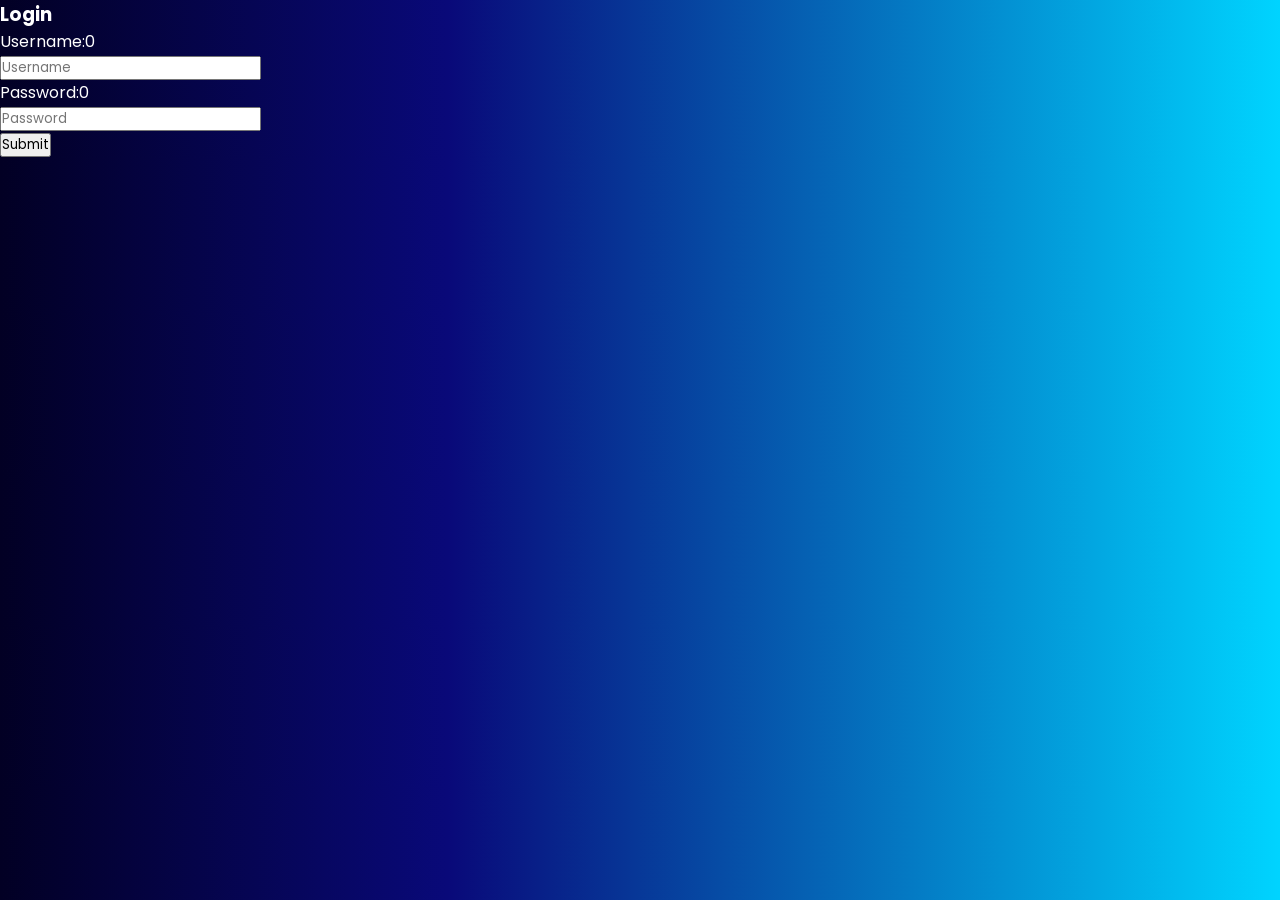
<file: login.html>
<!DOCTYPE html>
<html lang="en">
  <head>
    <meta charset="UTF-8" />
    <meta name="viewport" content="width=device-width, initial-scale=1.0" />
    <title>Document</title>
    <link rel="stylesheet" href="./index.css" />
  </head>
  <body>
    <form id="loginForm">
      <h3>Login</h3>
      <div id="usernameContainer">
        <label>Username:<span id="usercount">0</span></label
        ><br />
        <input placeholder="Username" id="username" />
        <p id="usernameError"></p>
      </div>
      <div id="passwordContainer">
        <label>Password:<span id="passcount">0</span></label
        ><br />
        <input placeholder="Password" id="password" />
        <p id="passwordError"></p>
      </div>
      <button type="submit">Submit</button>
    </form>
    <script defer src="./login.js"></script>
  </body>
</html>
</file>
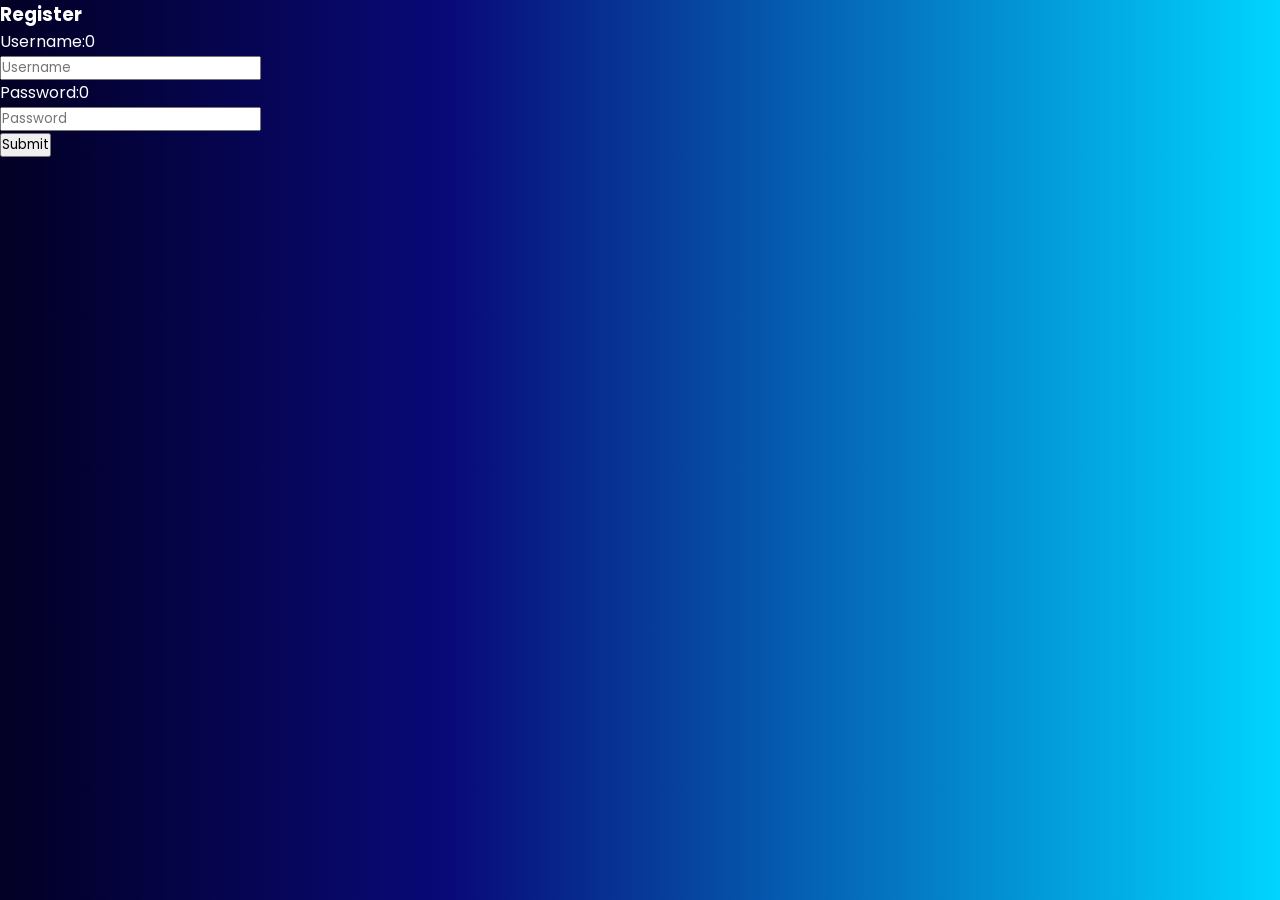
<file: register.html>
<!DOCTYPE html>
<html lang="en">
  <head>
    <meta charset="UTF-8" />
    <meta name="viewport" content="width=device-width, initial-scale=1.0" />
    <title>Document</title>
    <link rel="stylesheet" href="./index.css" />
  </head>
  <body>
    <form id="regsiterForm">
      <h3>Register</h3>
      <div id="usernameContainer">
        <label>Username:<span id="usercount">0</span></label
        ><br />
        <input placeholder="Username" id="username" />
        <p id="usernameError"></p>
      </div>
      <div id="passwordContainer">
        <label>Password:<span id="passcount">0</span></label
        ><br />
        <input placeholder="Password" id="password" />
        <p id="passwordError"></p>
      </div>
      <button type="submit">Submit</button>
    </form>
    <script defer src="./regsiter.js"></script>
  </body>
</html>
</file>
<file: index.css>
@import url("https://fonts.googleapis.com/css2?family=Poppins:ital,wght@0,100;0,200;0,300;0,400;0,500;0,600;0,700;0,800;0,900;1,100;1,200;1,300;1,400;1,500;1,600;1,700;1,800;1,900&display=swap");
@import url("https://fonts.googleapis.com/css2?family=Roboto:ital,wght@0,100;0,300;0,400;0,500;0,700;0,900;1,100;1,300;1,400;1,500;1,700;1,900&display=swap");
* {
  margin: 0;
  padding: 0;
  box-sizing: border-box;
  font-family: "poppins", "sans-serif";
}
body {
  background: linear-gradient(
    90deg,
    rgba(2, 0, 36, 1) 0%,
    rgba(9, 9, 121, 1) 35%,
    rgba(0, 212, 255, 1) 100%
  );
  color: white;
  font-size: 1rem;
}
.header {
  display: flex;
  align-items: center;
  justify-content: space-around;
  padding: 0.5rem;
  border-bottom: 1px solid #dedede;
}
/* 1rem = 16px
0.5rem = 8px
*/
.header__btngroup {
  display: flex;
  align-items: center;
  gap: 0.6rem;
}
.header__btngroup > button {
  padding: 0.35rem;
  background-color: transparent;
  color: white;
  border: 1px solid #dedede;
  border-radius: 1rem;
}
.header__btngroup > button > a {
  color: white;
  text-decoration: none;
}
.movie__container {
  display: grid;
  grid-template-columns: repeat(auto-fit, minmax(220px, 1fr));
  gap: 0.6rem;
  margin: 0.7rem;
  color: white;
}
.movie__card {
  border: 1px solid #dedede;
}
.movie__card > img {
  width: 100%;
}
.orangeSpan {
  color: orange;
}
.purpleSpan {
  color: purple;
}
#registerForm {
    
}
</file>
